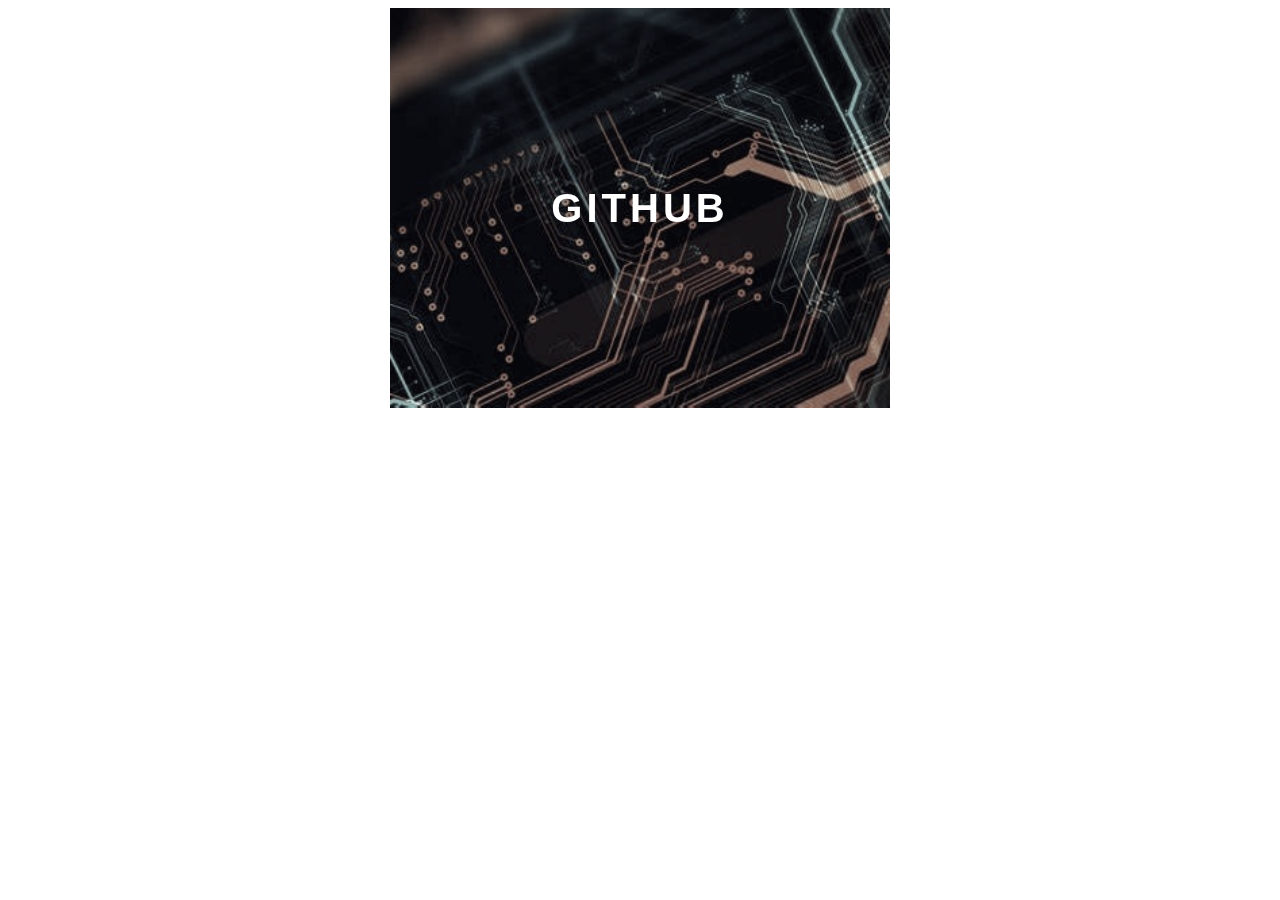
<file: index.html>
<!DOCTYPE html>
<!DOCTYPE html>
<html lang="en" dir="ltr">
  <head>
    <meta charset="utf-8">
<meta name="viewport" content="width=device-width, initial-scale=1.0">
<link rel="stylesheet" href="style.css">
<title>Document</title>
  </head>
  <body>
    <div class="container">
      <div class="card">
        <div class="card-wrapper">
            <h2>GITHUB</h2>
          <p>Clique e acesse meu repositório</p>
        </div>


      </div>

    </div>

  </body>
</html>
</file>
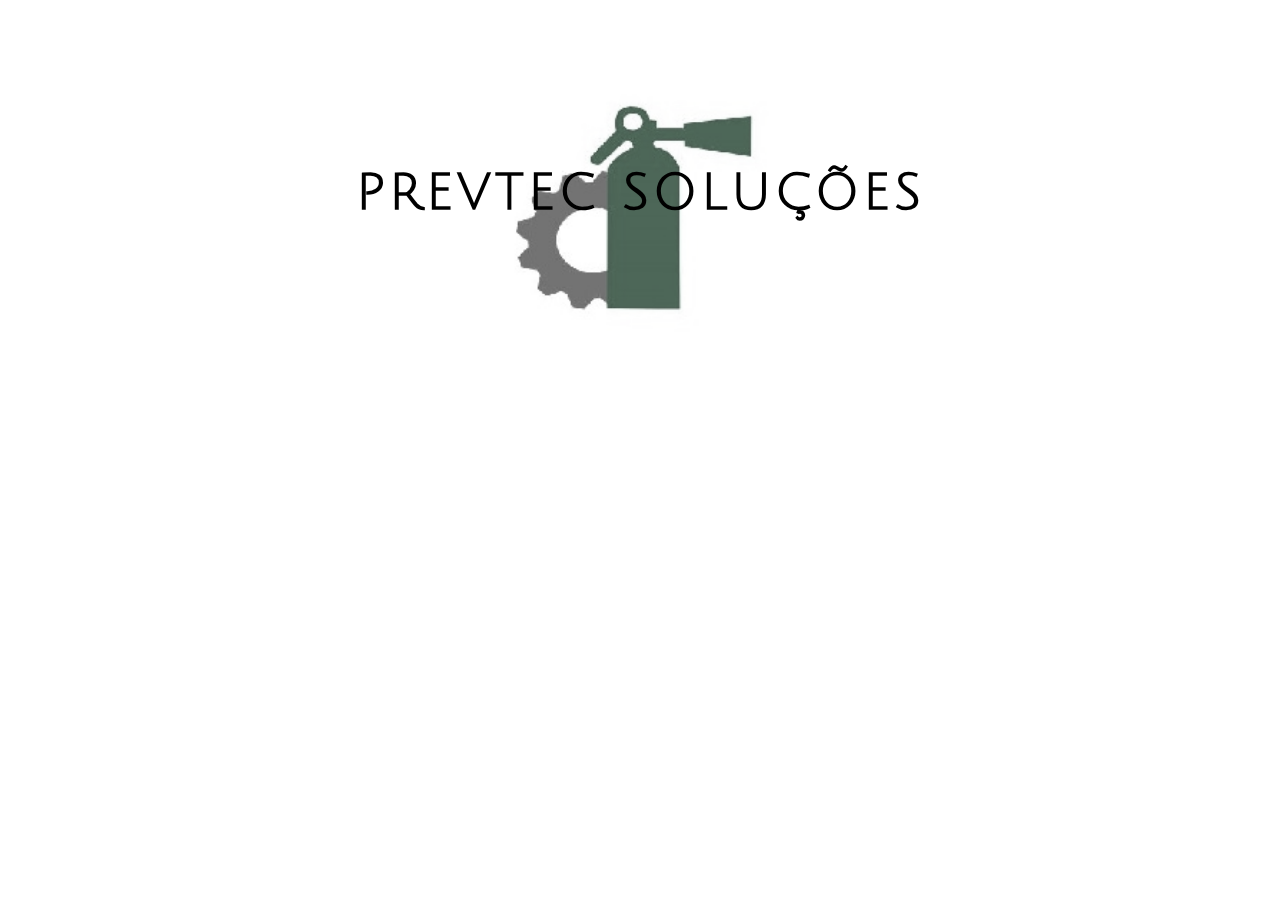
<file: Aula 1/index.html>
<!DOCTYPE html>
<html lang="en" dir="ltr">
  <head>
    <meta charset="utf-8">
<meta name="viewport" content="width=device-width, initial-scale=1.0">
<link rel="stylesheet" href="style.css">
<title>Document</title>
  </head>
  <body>
    <div class="container">
      <div class="card">
        <div class="card-wrapper">
            <h2>Prevtec Soluções</h2>
          <p>Acesse nosso site!</p>
        </div>


      </div>

    </div>

  </body>
</html>
</file>
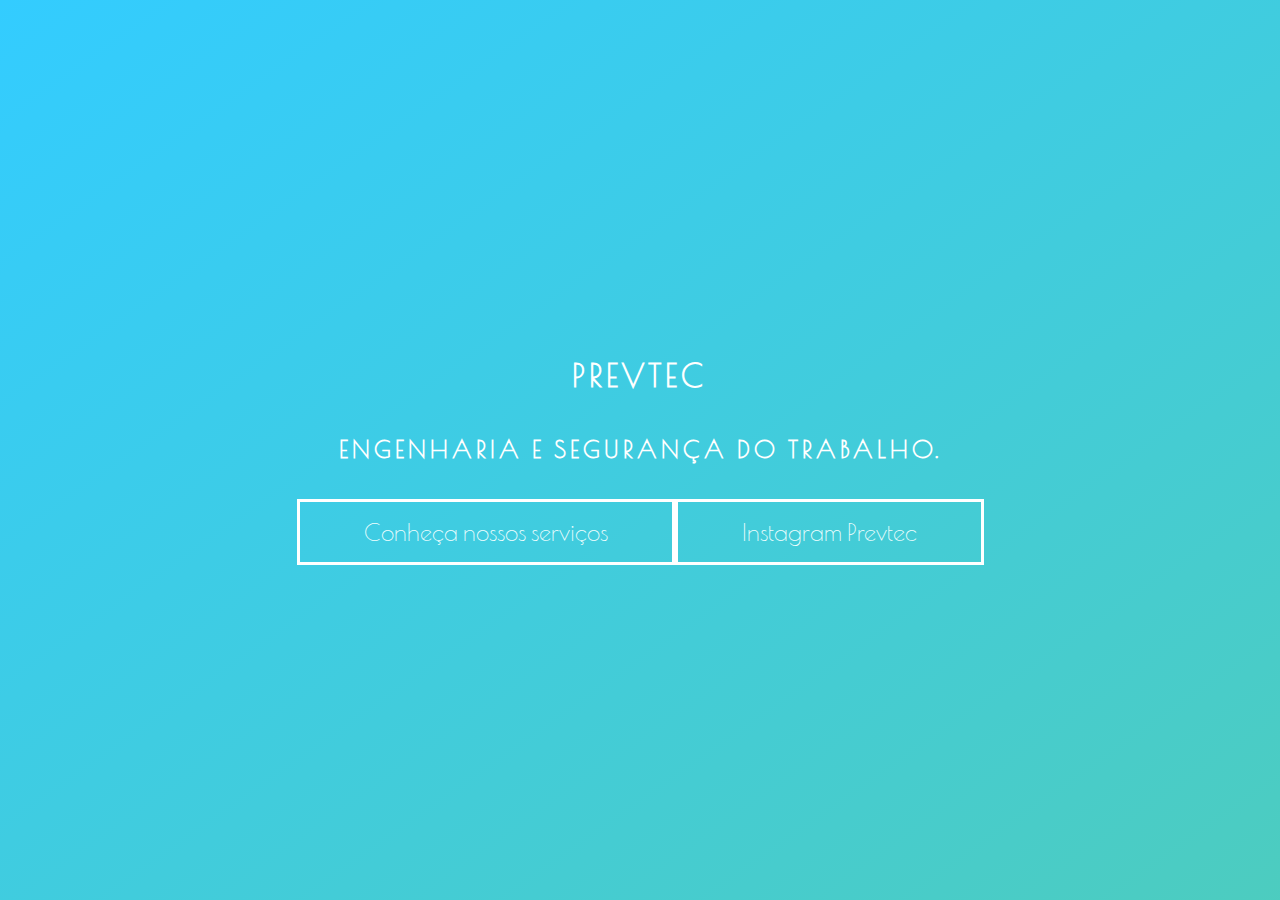
<file: Aula 3/index.html>
<!DOCTYPE html>
<html lang="en">
  <head>
    <meta charset="utf-8">
    <meta name="viewport" content="width=device-width, initial-scale=1.0">
    <link rel="stylesheet" href="style.css">
    <title>Document</title>
  </head>
  <body>
    <main class="wrapper">
<h1> PREVTEC</h1>
<h2>ENGENHARIA E SEGURANÇA DO TRABALHO.</h2>
<div class="social-media">
<a href="#"> Conheça nossos serviços</a>  
<a href="#"> Instagram Prevtec </a>
</div>
</main>

</body>
</html>
</file>
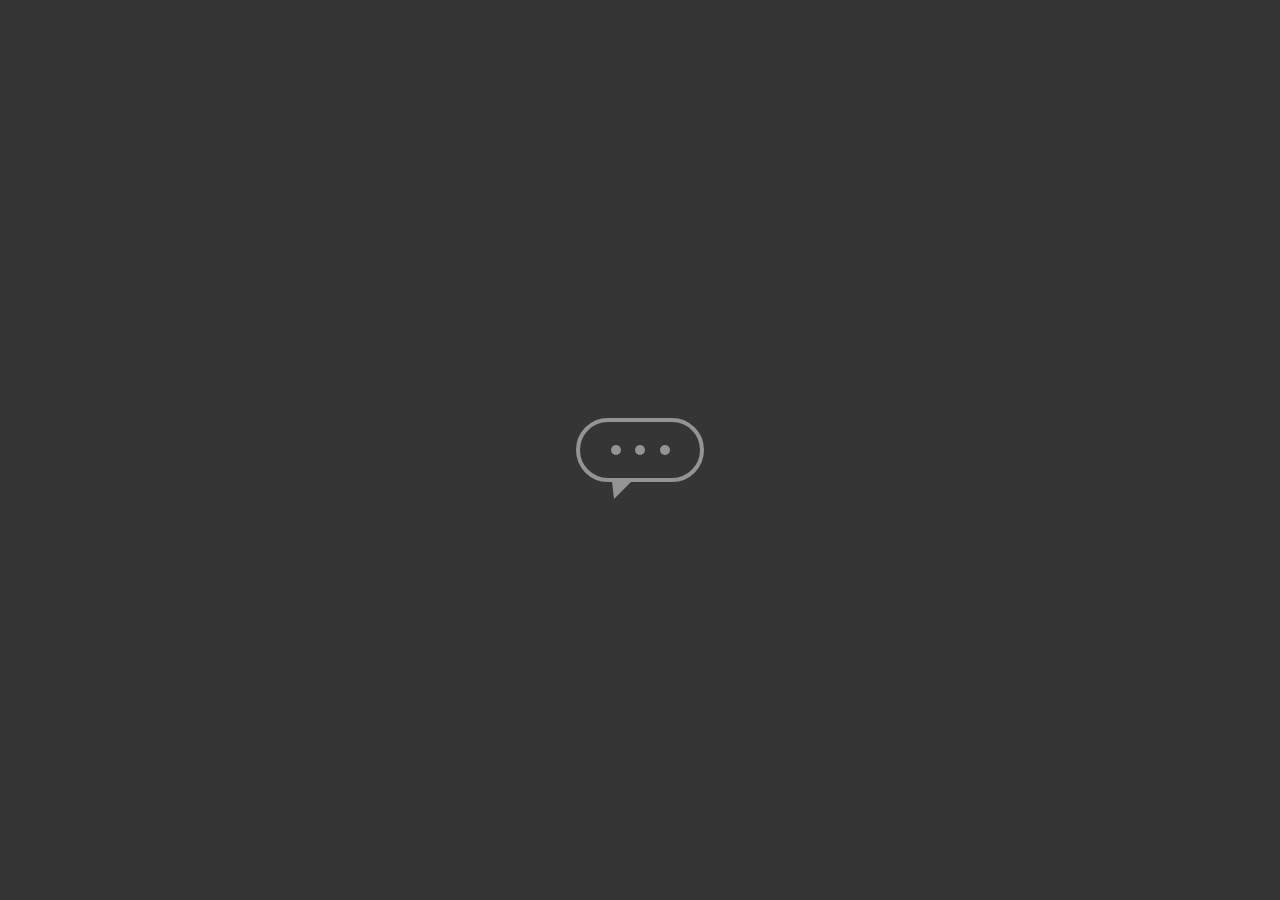
<file: Aula 4/index.html>
<!DOCTYPE html>
<html lang="en" dir="ltr">
  <head>
    <meta charset="utf-8">
    <meta name="viewport" content="width=device-width, initial-scale=1.0">
    <link rel="stylesheet" href="style.css">
    <title>Document</title>
  </head>
  <body>
    <main class="wrapper">
<div class="chatbot">
<div class="chatbot_loading"></div>
<div class="chatbot_loading"></div>
<div class="chatbot_loading"></div>

</div>
    </main>
    
  </body>
</html>
</file>
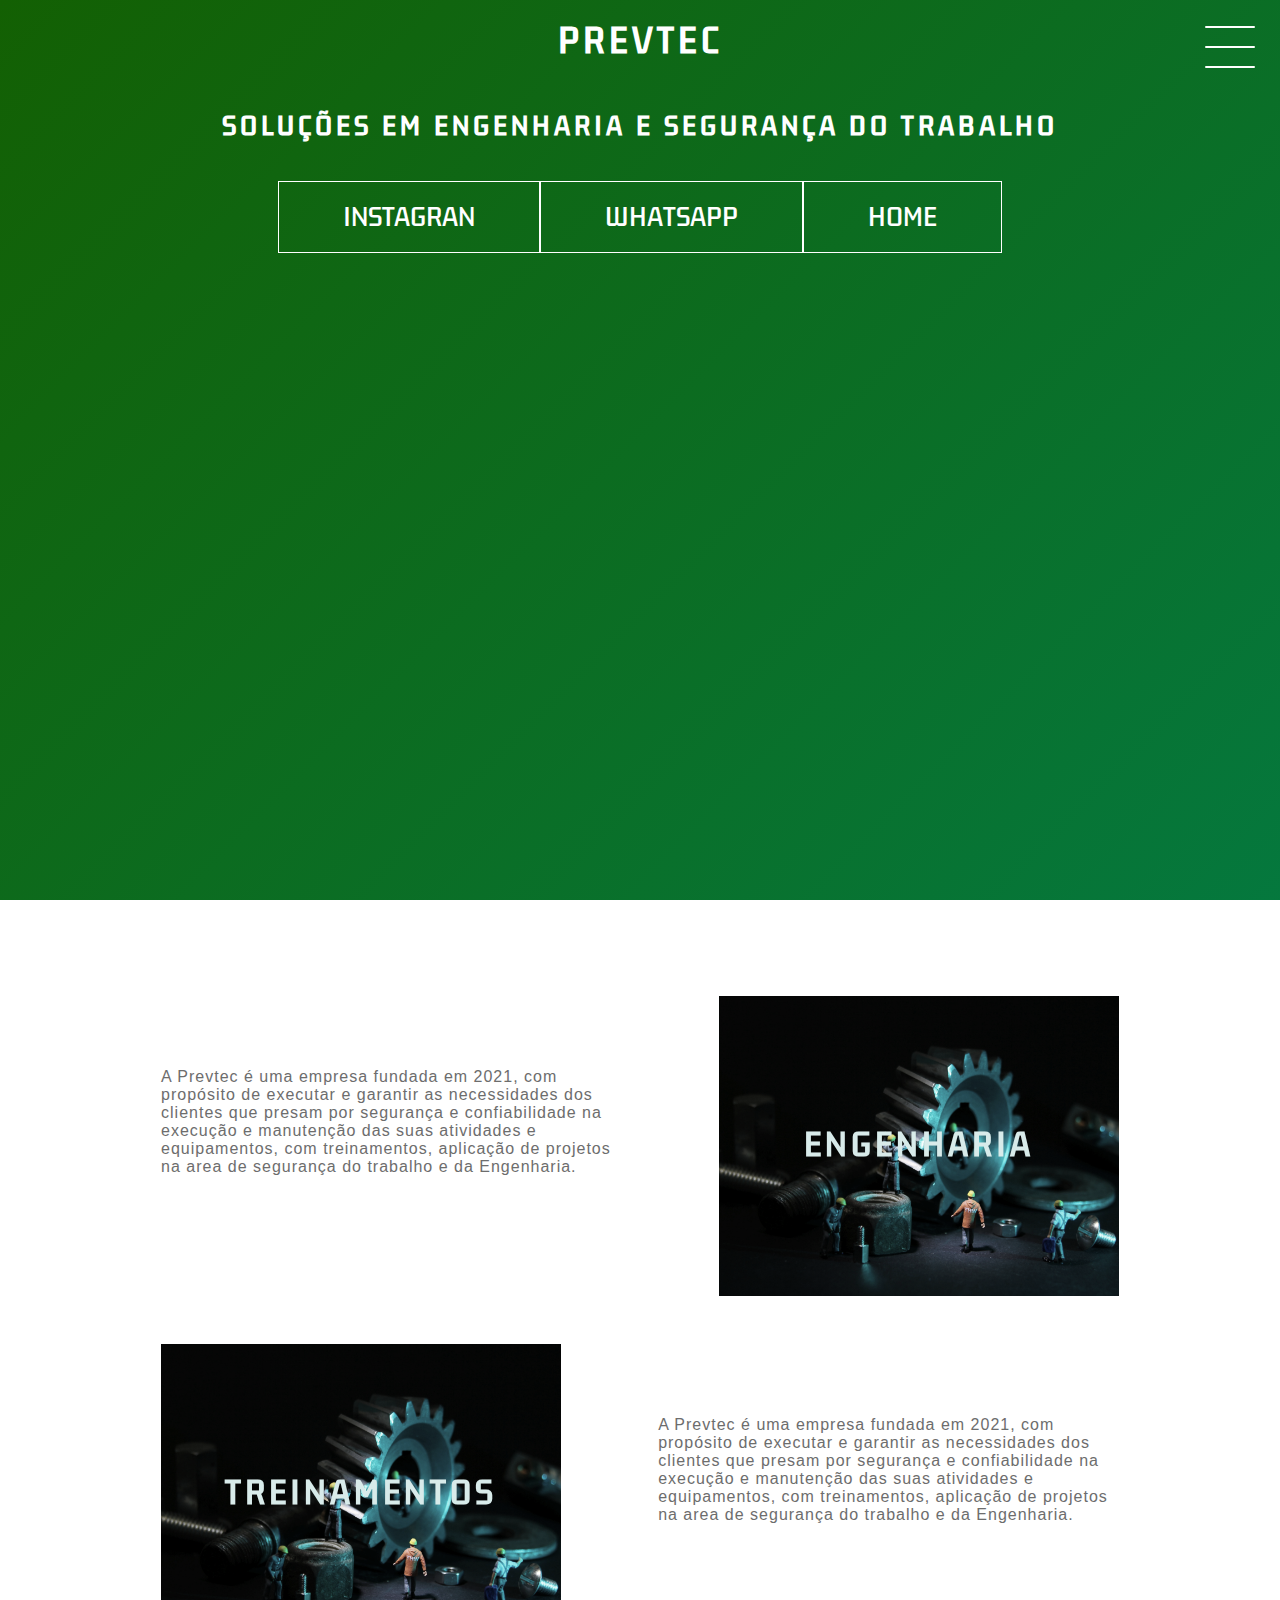
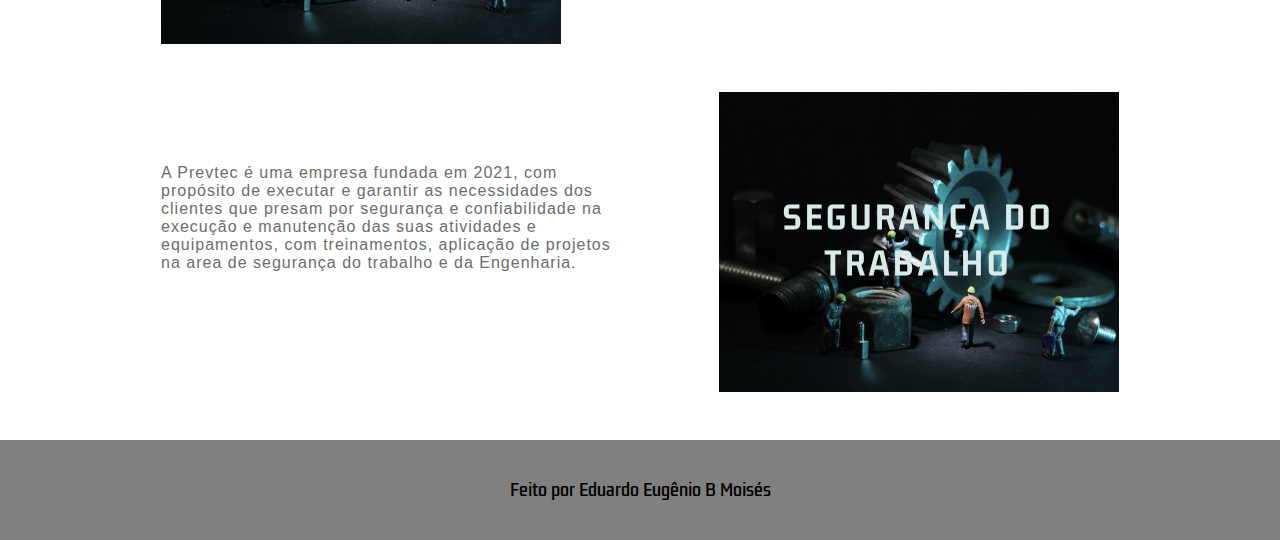
<file: Projeto final  Modulo II HTML e CSS/index.html>
<!DOCTYPE html>
<html lang="en" dir="ltr">
  <head>
    <meta charset="utf-8">
    <meta name="viewport" content="width=device-width, initial-scale=1.0">
    <link rel="stylesheet" href="style.css">
    <title>Document</title>
  </head>
  <body>
    <header class="header-wrapper">
      <div class="header">
        <div class="chackbox-container">
          <div class="checkbox-wrapper">
            <input type="checkbox" id="toggle">
            <label class="checkbox" for="toggle">
              <div class="trace"></div>
              <div class="trace"></div>
              <div class="trace"></div>
            </label>
          <div class="menu"></div>
          <nav class="menu-items">
            <ul>
              <li>
                <a href="#">Home</a>
              </li>
              <li>
                <a href="#">Sobre</a>
              </li>
              <li>
                <a href="#">Projetos</a>
              </li>
            </ul>
          </nav>
          </div>
        </div>
      </div>
      <h1>Prevtec</h1>
      <h2>SOLUÇÕES EM ENGENHARIA E SEGURANÇA DO TRABALHO</h2>
      <div class="social-media">
        <a href="https://www.instagram.com/prevtecsoluc/">INSTAGRAN</a>
        <a href="#">WHATSAPP</a>
        <a href="#">HOME</a>
      </div>
    </header>
    <main class="container">
      <div class="card-container">
        <div class="card-text">
          A Prevtec é uma empresa fundada em 2021, com propósito de executar e garantir as necessidades dos clientes que presam por segurança e confiabilidade 
          na execução e manutenção das suas atividades e equipamentos, com treinamentos, aplicação de projetos na area de segurança do trabalho e da Engenharia.
        </div>
        <div class="card">
          <div class="card-wrapper">
            <h2>ENGENHARIA</h2>
            <p>Atendendo suas necessidades</p>
          </div>
        </div>
      </div>
      <div class="card-container">
        <div class="card">
          <div class="card-wrapper">
            <h2>TREINAMENTOS</h2>
            <p>Atendendo suas necessidades</p>
          </div>
        </div>
        <div class="card-text">
          A Prevtec é uma empresa fundada em 2021, com propósito de executar e garantir as necessidades dos clientes que presam por segurança e confiabilidade 
          na execução e manutenção das suas atividades e equipamentos, com treinamentos, aplicação de projetos na area de segurança do trabalho e da Engenharia.
        </div>
      </div>
      <div class="card-container">
        <div class="card-text">
          A Prevtec é uma empresa fundada em 2021, com propósito de executar e garantir as necessidades dos clientes que presam por segurança e confiabilidade 
          na execução e manutenção das suas atividades e equipamentos, com treinamentos, aplicação de projetos na area de segurança do trabalho e da Engenharia.
        </div>
        <div class="card">
          <div class="card-wrapper">
            <h2>SEGURANÇA DO TRABALHO</h2>
            <p>Atendendo suas necessidades</p>
          </div>
        </div>
      </div>
    </main>
    <footer class="footer">
      Feito por Eduardo Eugênio B Moisés
    </footer>
    </body>
</html>
</file>
<file: style.css>
body{
font-family: sans-serif;


}
.container{
width: 100%;
height: 100;
display: flex;
justify-content: center;
align-items: center;


}
.card{
height: 400px;
width: 500px;
background-image: url("./image3.jpg");
background-position: center;
background-repeat: no-repeat;
background-size: cover;
display: flex;
justify-content: center;
align-items: center;
filter: grayscale(0.8);
color: white;
cursor: pointer;
transition: 0.8s;
}

.card-wrapper {
text-align: center;
display: flex;
flex-direction: column;
justify-content: center;
align-items: center;
position: relative;


}

.card-wrapper::before {
content: '';
position: absolute;
height: 100px;
width: 100px;
display: block;
border: 2px solid white;
opacity: 0;
transition: 0.8s;


}

.card-wrapper h2{
  font-size: 40px;
  text-transform: uppercase;
  letter-spacing: 4px;
  margin: 0;
  transition: 0.8s;


}

.card-wrapper p {

font-size: 0px;
visibility: hidden;
opacity: 0;
font-weight: bold;
text-transform: uppercase;
transition: 0.8s;

}
.card:hover {
filter: unset;


}

.card:hover > .card-wrapper::before {
height: 300px;
width: 400px;
opacity: 1;

}

.card:hover > .card-wrapper p {
opacity: 1;
visibility: visible;
font-size: 14px;



}
</file>
<file: Aula 1/style.css>
@import url('https://fonts.googleapis.com/css2?family=Julius+Sans+One&display=swap');



body{
  font-family: 'Julius Sans One', sans-serif;


}
.container{
width: 100%;
height: 100;
display: flex;
justify-content: center;
align-items: center;


}
.card{
height: 400px;
width: 800px;
background-image: url("./image5.jpg");
background-position: center;
background-repeat: no-repeat;
background-size: cover;
display: flex;
justify-content: center;
align-items: center;
filter: grayscale(0.8);
color: black;
cursor: pointer;
transition: 0.8s;
}

.card-wrapper {
text-align: center;
display: flex;
flex-direction: column;
justify-content: center;
align-items: center;
position: relative;


}

.card-wrapper::before {
content: '';
position: absolute;
height: 100px;
width: 100px;
display: block;
border: 10px solid green;
opacity: 0;
transition: 0.8s;
border-radius: 20%;


}

.card-wrapper h2{
  font-size: 50px;
  text-transform: uppercase;
  letter-spacing: 4px;
  margin: 0;
  transition: 0.8s;
  font-weight: bold;
  


}

.card-wrapper p {

font-size: 10px;
visibility: hidden;
opacity: 0;
font-weight: bold;
text-transform: uppercase;
transition: 0.8s;

}
.card:hover {
filter: unset;


}

.card:hover > .card-wrapper::before {
height: 300px;
width: 700px;
opacity: 1;

}

.card:hover > .card-wrapper p {
opacity: 1;
visibility: visible;
font-size: 14px;



}
</file>
<file: Aula 3/style.css>
@import url('https://fonts.googleapis.com/css2?family=Poiret+One&display=swap');

body{
margin: 0;
padding: 0;
color: #ffff;
font-family: 'Poiret One', cursive;

}

.wrapper{
height: 100vh;
width: 100%vw;
background: rgb(58,138,180);
background: linear-gradient(to bottom right, #33ccff 0%, #99cc00 100%);
background-size: 400% 400%;
display: flex;
flex-direction: column;
justify-content: center;
align-items: center;
animation: backgroundtransition 8s ease-in-out infinite;



}
h1{

    text-transform: uppercase;
letter-spacing: 4px;

}
h2{
text-transform: uppercase;
letter-spacing: 4px;

}
.social-media{

    margin-top: 1rem;
    display: flex;
}

a {
text-decoration: none;
color: azure;
font-size: 24px;
padding: 1rem 4rem;
color: 1px solid #ffff;
min-width: 4rem;
display: flex;
justify-content: center;
align-content: center;
border:solid #ffffff;
transition: 0.8s cubic-bezier(0.55, 0.025, 0.675, 0.97)


}

a:hover{

    color: #008000;
   background-color : #ffffff;
   


}

@keyframes backgroundtransition {


    0%{
        background-position: 0% 80%;
    }
    50%{
    background-position: 80% 100%;
    }
    100%{
background-position: 0% 90%



    }
}
</file>
<file: Aula 4/style.css>
body{
margin: 0;
padding: 0;
font-family:sans-serif;

}

.wrapper{

height: 100vh;
width: 100vw;
background-color: rgb(53, 53, 53);
display: flex;
justify-content: center;
align-items: center;  


}

.chatbot{

height: 4rem;
width: 8rem;
border-radius: 36px;
border: 4px solid #949494;
padding: 0 1rem;
box-sizing: border-box;  
display: flex;
justify-content: space-evenly;
align-items: center;
position: relative;
transform: translate(0);
animation: chatTranslate 2s ease-in-out infinite;


}
.chatbot::before {
    content: '';
    width: 0;
    height: 0;
    position:absolute;
    bottom: -1.3rem;
    left: 2rem;
    border-left: 2px solid transparent;
    border-right: 17px  solid transparent;
    border-top: 17px solid #949494;
}

.chatbot_loading {

    height: 10px;
    width: 10px;
    border-radius: 50%;
    background-color: #949494;
    transform: scale(1);
    
}

.chatbot_loading:nth-child(1){
animation: pulse 1.5s ease-in-out infinite;

}

.chatbot_loading:nth-child(2){
    animation: pulse 1.5s ease-in-out infinite;
    animation-delay: 0.2s;
    
    }
    .chatbot_loading:nth-child(3){
        animation: pulse 1.5s ease-in-out infinite;
        animation-delay: 0.4s;
        
        }



@keyframes pulse {
0% { transform: scale(1);

}
50% { transform: scale(1.5);
} 
100%{ transform: scale(1);

}

}


@keyframes chatTranslate {
    0% {
transform: translateY(0);
}
50% {
transform: translateY(15px);
}
0% {
transform: translateY(0);
}

}
</file>
<file: Projeto final  Modulo II HTML e CSS/style.css>
@import url('https://fonts.googleapis.com/css2?family=Kdam+Thmor+Pro&display=swap');
body{
    padding: 0;
    margin: 0;
    font-family: 'Kdam Thmor Pro', sans-serif;
    }
    /*header*/
    .header-wrapper{
        height: 100vh;
        width: 100%;
        color: #ffff;
        background: linear-gradient(-45deg, #16a8a8, #008b1c , rgb(0, 128, 81), #136003);
        background-size: 400% 400%;
        display: flex;
        flex-direction: column;
        align-items: center;
        position: relative;
        animation: backgroundTransition 8s ease-in-out infinite;
}
h1{
    margin-top: 1rem;
    text-transform: uppercase;
    letter-spacing: 4px;
    
}
h2{
    text-transform: uppercase;
    letter-spacing: 4px;
}
.social-media{
    margin-top: 1rem;
    display: flex;

}
.social-media a{
    text-decoration: none;
    color: #ffff;
    font-size: 24px;
    padding: 1rem 4rem;
    border: 1px solid #ffff;
    min-width: 4rem;
    display: flex;
    justify-content: center;
    align-items: center;
transition: .5s cubic-bezier(0.55, 0.025, 0.675, 0.97);

}
a:hover{
color: #2e1c2b;
background-color:#ffff;


}
@keyframes backgroundTransition {

    0%{ 
        background-position: 0% 80%;

    }
    50%{
        background-position: 80% 100%;

    }
    100%{
        background-position: 0% 90%;

    }

}

/* MENU HAMBURGUER*/

.checkbox-container {
display: flex;
justify-content: center;
align-items: center;
}

.checkbox {
height: 100px;
width: 100px;
position: absolute;
top: 0;
right: 0;
display: flex;
justify-content: center;
cursor: pointer;
z-index: 9999;
transition: 400ms ease-in-out 0s;

}

.checkbox .trace {

width: 50px;
height: 2px;
background-color: #ffff;
position: absolute;
border-radius: 4px;
transition: 0.5s ease-in-out;

}

.checkbox .trace:nth-child(1){

top: 26px;
transform: rotate(0);
}

.checkbox .trace:nth-child(2){

    top: 46px;
    transform: rotate(0);
    }

    .checkbox .trace:nth-child(3){

        top: 66px;
        transform: rotate(0);
        }
        #toggle {

    display: none;        
        }

        /* MENU */

        .menu {

            position: absolute;
            top: 28px;
            right: 30px;
            background: transparent;
            height: 40px;
            width: 40px;
            border-radius: 20%;
            box-shadow: 0px 0px 0px 0px #ffff;
            z-index: -1;
            transition: 700ms ease-in-out 0s;

        }

        .menu-items {
            position: fixed;
            top: 0;
            left: 0;
            width: 100%;
            height: 100vh;
            display: flex;
            justify-content: center;
            align-items: center;
            z-index: 2;
            opacity: 0;
            visibility: hidden;
            transition: 500ms ease-in-out 0s;
        }

        .menu-items ul {

            list-style-type: none;
        }
        .menu-items ul li a {
        margin: 10px 0;
        color:  #2e1c2b;
        text-decoration: none;
        text-transform: uppercase;
        letter-spacing: 4px;
        font-size: 40px;
        }
        /* ANIMAÇÃO DO MENU */
        
        
        #toggle:checked + .checkbox .trace:nth-child(1) {
            transform: rotate(45deg);
            background-color: #2e1c2b;
            top: 47px;  
        }

        #toggle:checked + .checkbox .trace:nth-child(2) {
            transform: translateX(-100px);
            width: 30px;
            visibility: hidden;
            opacity: 0;

        }

        #toggle:checked + .checkbox .trace:nth-child(3){

            transform: rotate(-45deg);
            background-color: #2e1c2b;
            top: 48px;

        }

        #toggle:checked + .checkbox{
       
       
            background-color: white
        
        }
        #toggle:checked ~ .menu{

            box-shadow: 0px 0px 0px 100vmax white;
            z-index: 1;
        }

        #toggle:checked ~ .menu-items {

            visibility: visible;
            opacity: 1;

        }

        /*CARDS*/

        .container {

width: 100%;
height: auto;
display: flex;
flex-direction: column;
justify-content: space-evenly;
align-items: center;
margin: 3rem 0;
}
.card-container {
    display: flex;
    align-items: center;
    justify-content: space-evenly;
    width: 90%;
}
.card {
height: 300px;
width: 400px;
margin: 3rem 0 0 0;
background-image: url('./image4.jpg');
background-position: center ;
background-repeat: no-repeat;
background-size: cover;
display: flex;
justify-content: center;
align-items: center;
filter: grayscale(0.5);
color: rgb(202, 239, 237);
cursor: pointer;
transition: 0.3s;
}
.card-text {
width: 40%;
font-family: sans-serif;
letter-spacing: 1px;
color: rgb(109, 109, 109);

}
.card-wrapper{
    text-align: center;
    display: flex;
    flex-direction: column;
    justify-content: center;
    align-items: center;
    position: relative;
}
.card-wrapper::before{
    content: '';
    position: absolute;
    height: 100px;
    width: 100px;
    display: block;
    border: 1px solid #ffff;
    opacity: 0;
    transition: 0.3s;   

}  
.card-wrapper h2{
    font-size: 30px;
    text-transform: uppercase;
    letter-spacing: 4px;
    margin: 0;
    transition: 0.8s;
    font-weight: bold;
    
  
  
  }
  
  .card-wrapper p {
  
  font-size: 1px;
  visibility: hidden;
  opacity: 0;
  font-weight: bold;
  text-transform: uppercase;
  transition: 0.8s;
  
  }
  .card:hover {
  filter: unset;
  
  
  }
  
  .card:hover > .card-wrapper::before {
  height: 250px;
  width: 350px;
  opacity: 1;
  
  }
  
  .card:hover > .card-wrapper p {
  opacity: 1;
  visibility: visible;
  font-size: 14px;
  background-color: gray;
  
  
  
  }
  /*FOOTER*/

  .footer {

    height: 100px;
    width: 100%;
    display: flex;
    justify-content: center;
    align-items: center;
    background-color: gray;
  }
  
  /*RESPONSIVO*/

  @media (max-width:800px) {
.social-media{

    display: flex;
    flex-direction: column;
}

.container {
    margin-top: 0;
}  
.card-container {
    flex-direction: column;

}
.container .card-container:nth-child(1),
.card-container:nth-child(3){
    flex-direction: column-reverse;
}
.card {
height: 350px;
width: 350px;

}
.card-text{
    width: 90%;
    margin-top: 2rem;
    text-align: center;
    justify-content: center;

}
.card:hover > .card-wrapper::before {
    height: 300px;
    width: 300px;
}

}
</file>
